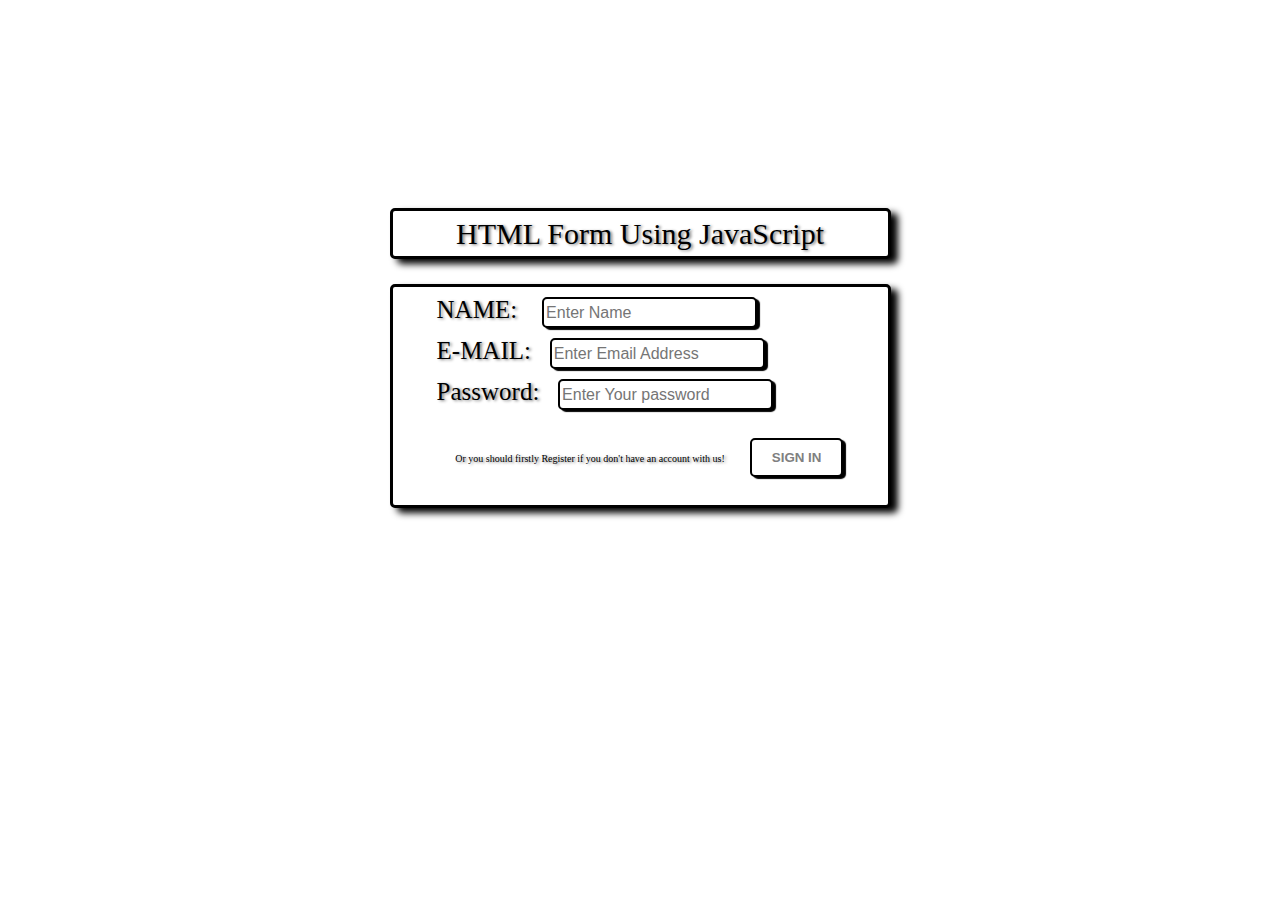
<file: index.html>
<!DOCTYPE html>
<html lang="en">

<head>
    <meta charset="UTF-8">
    <meta name="viewport" content="width=device-width, initial-scale=1.0">
    <title>Document</title>
    <link rel="stylesheet" href="form.css">

</head>

<body>
    <div id="d0">
        <div id="d1">
            <div id="d2"> HTML Form Using JavaScript </div>
        </div>
        <div id="d3">
            <div id="d4">
                <form action="">
                    <label for="f1">NAME: </label>&nbsp&nbsp
                    <input type="text" name="name" placeholder="Enter Name" id="f1" required> <br>
                    <label for="f1">E-MAIL: </label>&nbsp
                    <input type="email" name="email" placeholder="Enter Email Address" id="f1"> <br>
                    <label for="f1">Password: </label>&nbsp
                    <input type="password" name="passw" placeholder="Enter Your password" id="f1"> <br> <br> &nbsp&nbsp
                    <span>Or you should firstly Register if you don't have an account with us!</span> &nbsp&nbsp
                    <button id="but" type="button" onclick="signin()">SIGN IN</button><br><br>

                </form>
            </div>
        </div>
    </div>
    <script src="form.js"></script>
</body>

</html>
</file>
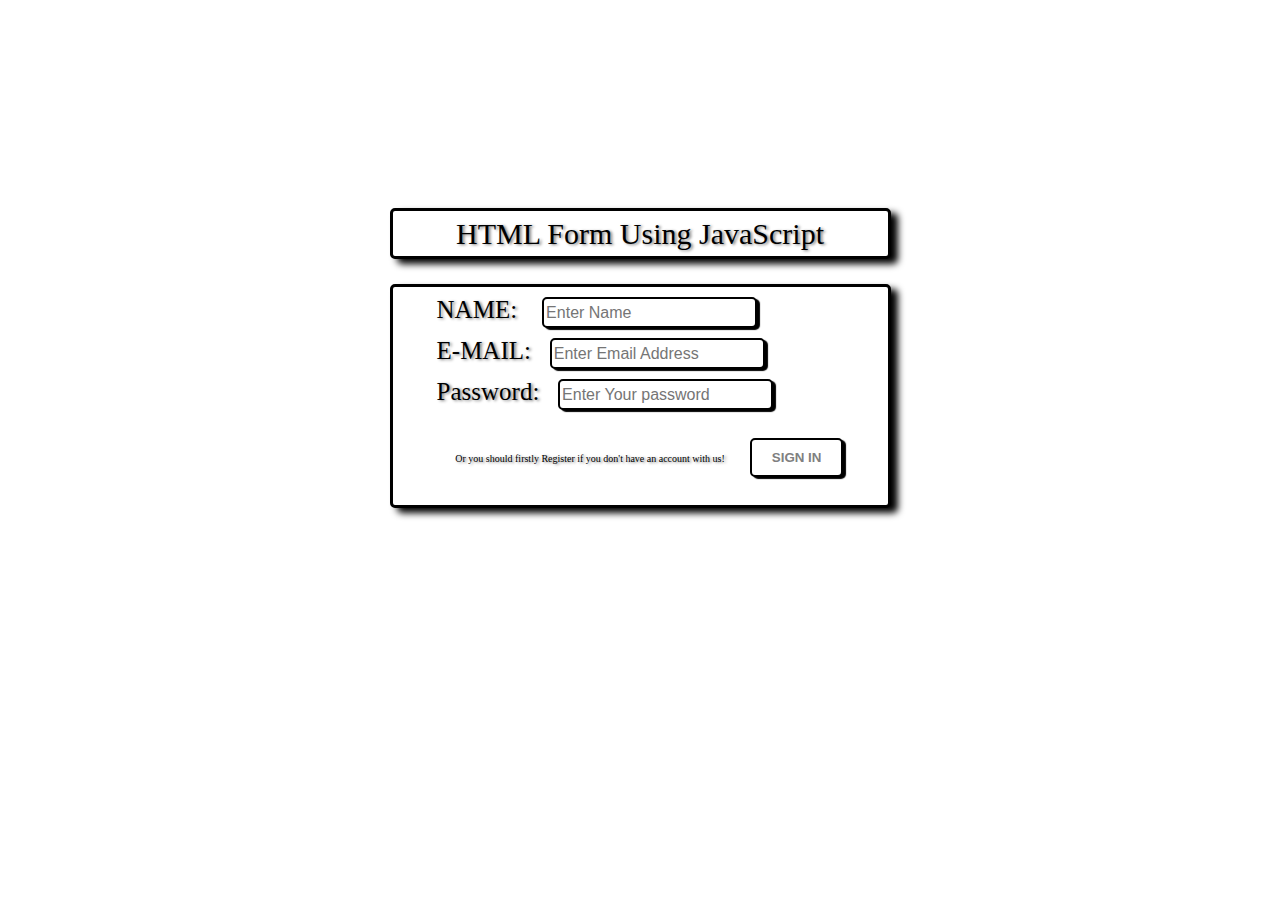
<file: form.html>
<!DOCTYPE html>
<html lang="en">

<head>
    <meta charset="UTF-8">
    <meta name="viewport" content="width=device-width, initial-scale=1.0">
    <title>Document</title>
    <link rel="stylesheet" href="form.css">

</head>

<body>
    <div id="d0">
        <div id="d1">
            <div id="d2"> HTML Form Using JavaScript </div>
        </div>
        <div id="d3">
            <div id="d4">
                <form action="">
                    <label for="f1">NAME: </label>&nbsp&nbsp
                    <input type="text" name="name" placeholder="Enter Name" id="f1" required> <br>
                    <label for="f1">E-MAIL: </label>&nbsp
                    <input type="email" name="email" placeholder="Enter Email Address" id="f1"> <br>
                    <label for="f1">Password: </label>&nbsp
                    <input type="password" name="passw" placeholder="Enter Your password" id="f1"> <br> <br> &nbsp&nbsp
                    <span>Or you should firstly Register if you don't have an account with us!</span> &nbsp&nbsp
                    <button id="but" type="button" onclick="signin()">SIGN IN</button><br><br>
                    <div id="d1"></div>

                </form>
            </div>
        </div>
    </div>
    <script src="form.js"></script>
</body>

</html>
</file>
<file: form.css>
#d0{ 
    padding-top: 200px;
}
#d1{
    display:flex;
    align-items: center;
    justify-content: center;
}
#d2{
    background-color: white;
    height: 45px;
    width:495px;
    border: 3px solid black;
    border-radius: 5px;
    box-shadow: 7px 5px 7px black;
    font-size: 30px;
    text-shadow: 2px 1px 3px gray;
    display:flex;
    align-items: center;
    justify-content: center;
}
#d3{
    display:flex;
    align-items: center;
    justify-content: center;
    margin-top: 25px;
}
#d4{
    background-color: white;
    height: fit-content;
    width:495px;
    border: 3px solid black;
    border-radius: 5px;
    box-shadow: 7px 5px 7px black;
    font-size: 25px;
    text-shadow: 2px 1px 3px gray;
    display:flex;
    align-items: center;
    justify-content: center;
}
input{
    margin-top: 10px;
    font-size: medium;
    border: 2px solid black;
    border-radius: 5px;
    box-shadow: 3px 2px 1px black;
    height:25px;
}
input:hover{
    color: grey;
    background-color: lightgrey;


}
#but {
    background-color: white;
    color: grey;
    font-weight:bold;
    border: 2px solid black;
    box-shadow: 3px 2px 1px black;
    padding: 10px 20px;
    border-radius: 5px;
    cursor: pointer;
}

#but:hover {
    color: white;
    background-color: black;
    box-shadow: 0px 0px 7px black, 0px 0px 7px black;
    

}
span{
    font-size:10px;
}
</file>
